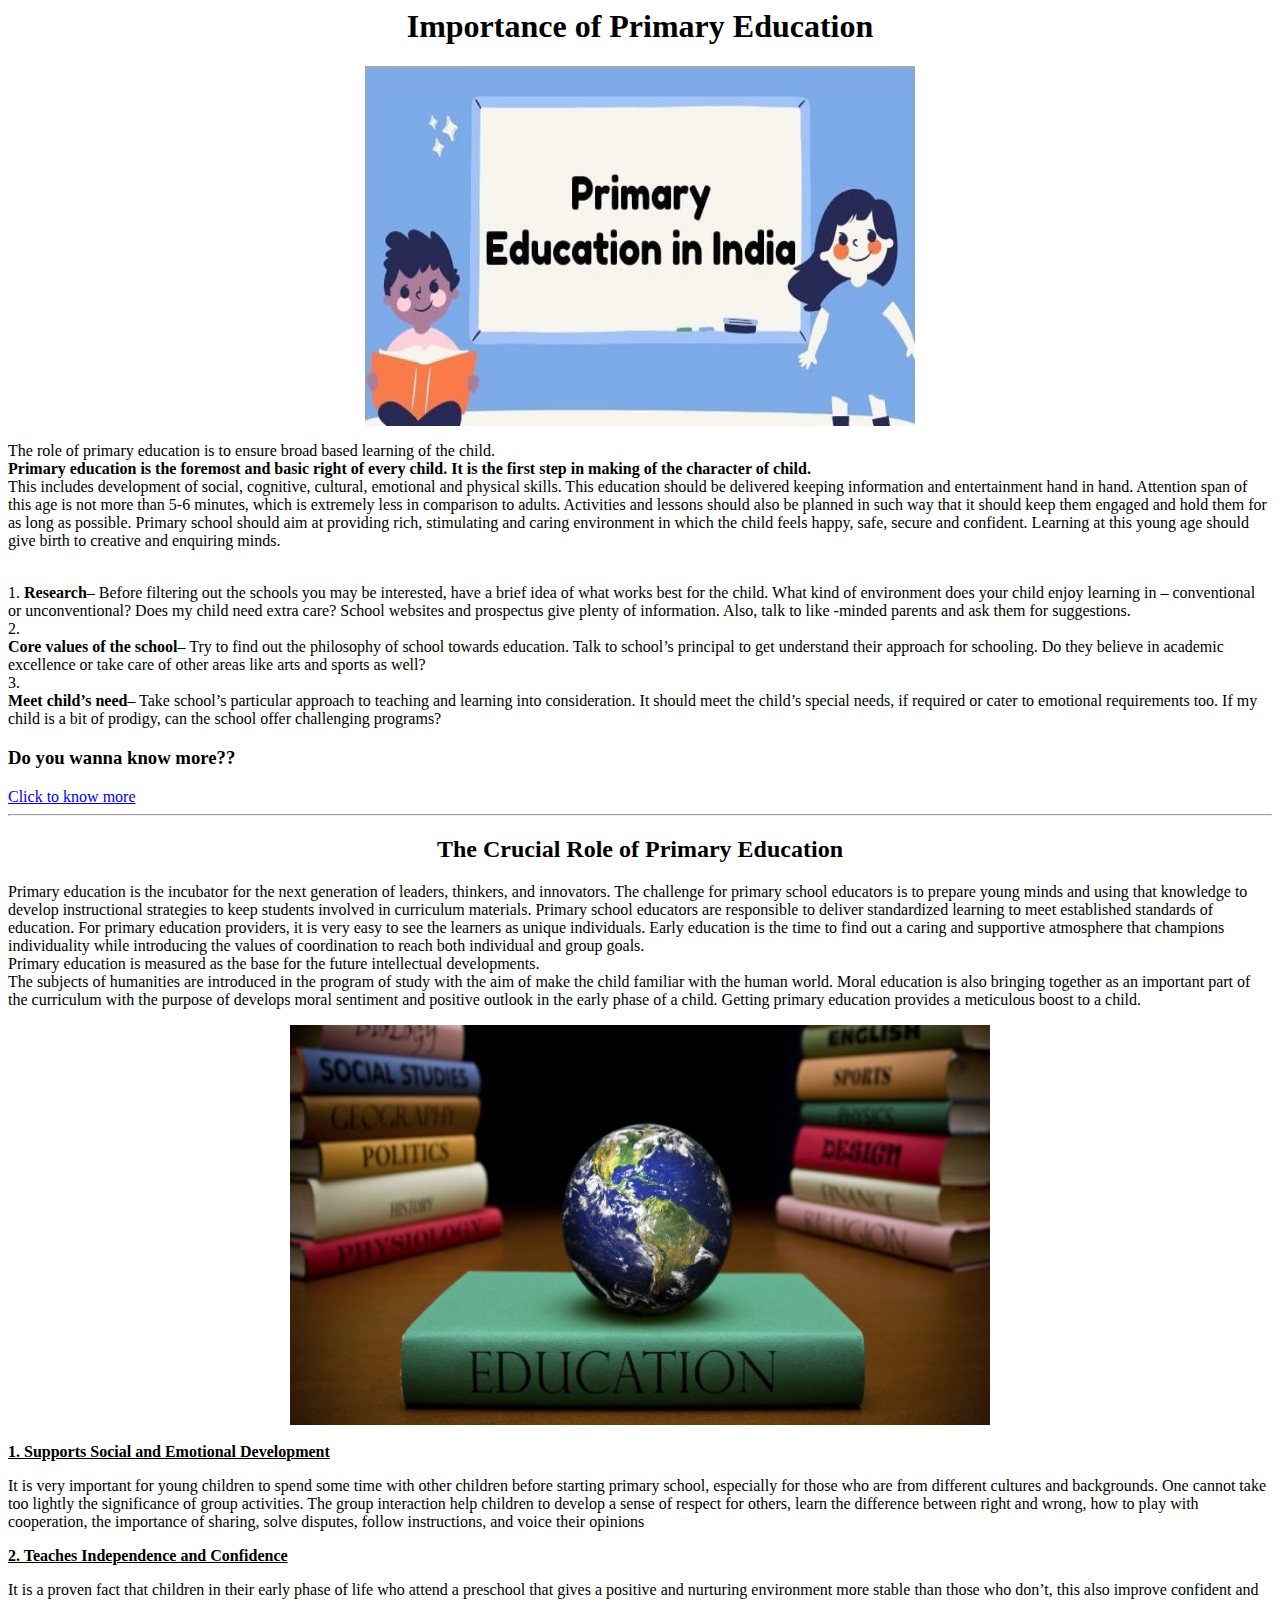
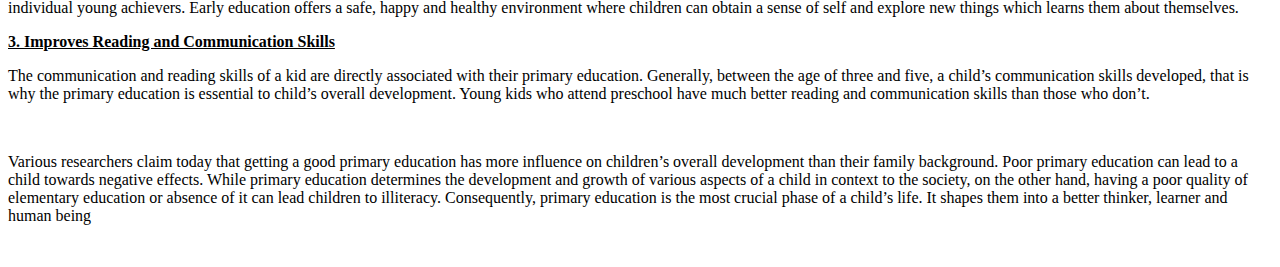
<file: Assignment 01/index.html>
<html>
    <body>
        <center><h1>Importance of Primary Education</h1></center>
        <center><img src="Assets/primary.jpg" height="360px" width="550px "></center>
        <p>The role of primary education is to ensure broad based learning of the child. <br>
         <strong>Primary education is the foremost and basic right of every child. It is the first step in making of the character of child.</strong> <br>
         This includes development of social, cognitive, cultural, emotional and physical skills.
         This education should be delivered keeping information and entertainment hand in hand. 
         Attention span of this age is not more than 5-6 minutes, which is extremely less in comparison to adults. 
         Activities and lessons should also be planned in such way that it should keep them engaged and hold them for as long as possible.
         Primary school should aim at providing rich, stimulating and caring environment in which the child feels happy, safe, secure and confident. 
         Learning at this young age should give birth to creative and enquiring minds.</p>
         <br> 1. <b>Research</b>– Before filtering out the schools you may be interested, have a brief idea of what works best for the child. What kind of environment does your child enjoy learning in – conventional or unconventional? 
         Does my child need extra care? School websites and prospectus give plenty of information. Also, talk to like -minded parents and ask them for suggestions.
         <br>2. <br><b>Core values of the school</b>– Try to find out the philosophy of school towards education. Talk to school’s principal to get understand their approach for schooling. Do they believe in academic excellence or take care of other areas like arts and sports as well?
         <br>3. <br><b>Meet child’s need</b>– Take school’s particular approach to teaching and learning into consideration. It should meet the child’s special needs, if required or cater to emotional requirements too. If my child is a bit of prodigy, can the school offer challenging programs?
         <h3>Do you wanna know more??</h3>
         <a href="https://www.britannica.com">Click to know more</a>
         <hr>
         <center><h2>The Crucial Role of Primary Education</h2></center>
         <p>Primary education is the incubator for the next generation of leaders, thinkers, and innovators. The challenge for primary school educators is to prepare young minds and using that knowledge to develop instructional strategies to keep students involved in curriculum materials. Primary school educators are responsible to deliver standardized learning to meet established standards of education. For primary education providers, it is very easy to see the learners as unique individuals. 
         Early education is the time to find out a caring and supportive atmosphere that champions individuality while introducing the values of coordination to reach both individual and group goals.<br>
         Primary education is measured as the base for the future intellectual developments. <br>
         The subjects of humanities are introduced in the program of study with the aim of make the child familiar with the human world.
        Moral education is also bringing together as an important part of the curriculum with the purpose of develops moral sentiment and positive outlook in the early phase of a child.
        Getting primary education provides a meticulous boost to a child.</p>
        <center><img src="Assets/education.jpg" height="400px" width="700px"></center><br>
       <b> <u>1. Supports Social and Emotional Development</u></b><br>
       <p>It is very important for young children to spend some time with other children before starting primary school, especially for those who are from different cultures and backgrounds. One cannot take too lightly the significance of group activities. The group interaction help children to develop a sense of respect for others, learn the difference between right and wrong, how to play with cooperation, the importance of sharing, solve disputes, follow instructions, and voice their opinions</p>
       <b><u>2. Teaches Independence and Confidence</u></b><br>    
       <p>It is a proven fact that children in their early phase of life who attend a preschool that gives a positive and nurturing environment more stable than those who don’t, this also improve confident and individual young achievers. Early education offers a safe, happy and healthy environment where children can obtain a sense of self and explore new things which learns them about themselves.</p>
       <b><u>3. Improves Reading and Communication Skills</u></b><br>
       <p>The communication and reading skills of a kid are directly associated with their primary education. Generally, between the age of three and five, a child’s communication skills developed, that is why the primary education is essential to child’s overall development. Young kids who attend preschool have much better reading and communication skills than those who don’t.</p>  <br>
        <p>Various researchers claim today that getting a good primary education has more influence on children’s overall development than their family background. Poor primary education can lead to a child towards negative effects. While primary education determines the development and growth of various aspects of a child in context to the society, on the other hand, having a poor quality of elementary education or absence of it can lead children to illiteracy. Consequently, primary education is the most crucial phase of a child’s life. It shapes them into a better thinker, learner and human being</p><br>
    </body>
        </html>
</file>
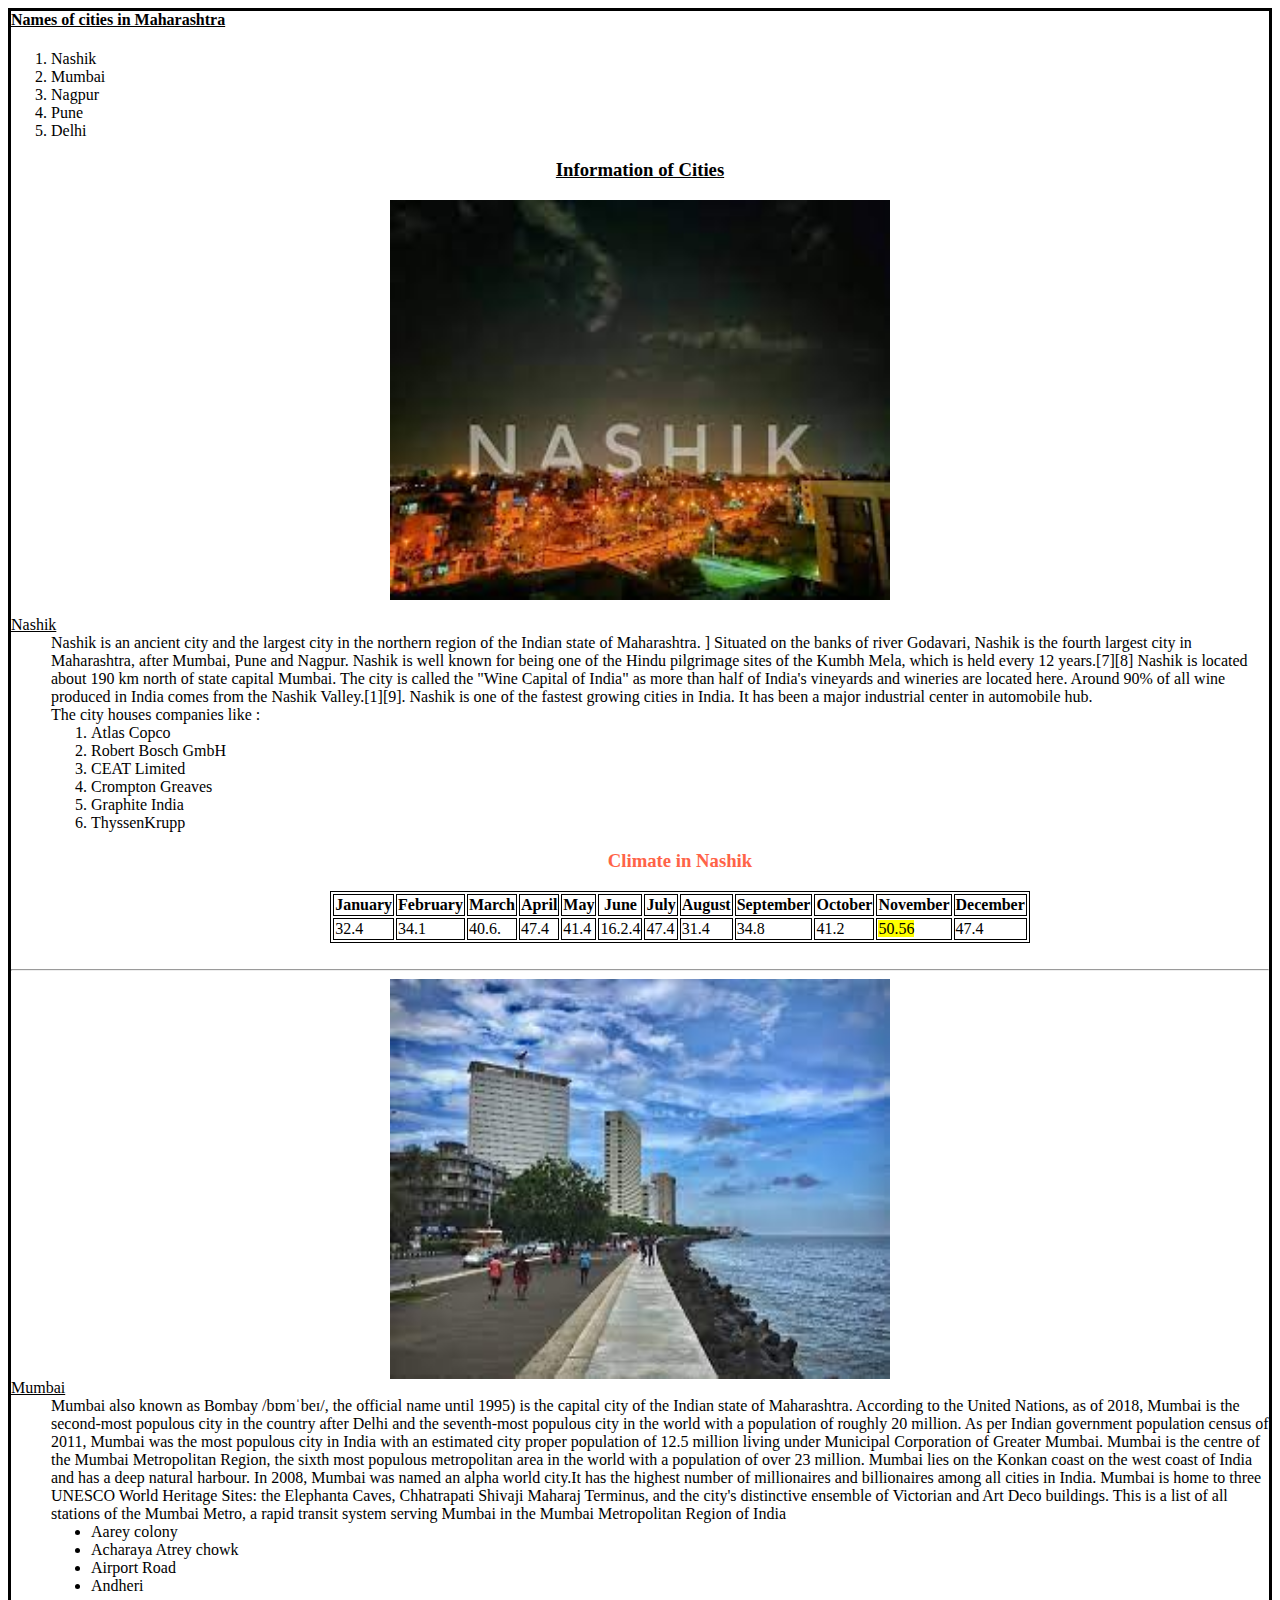
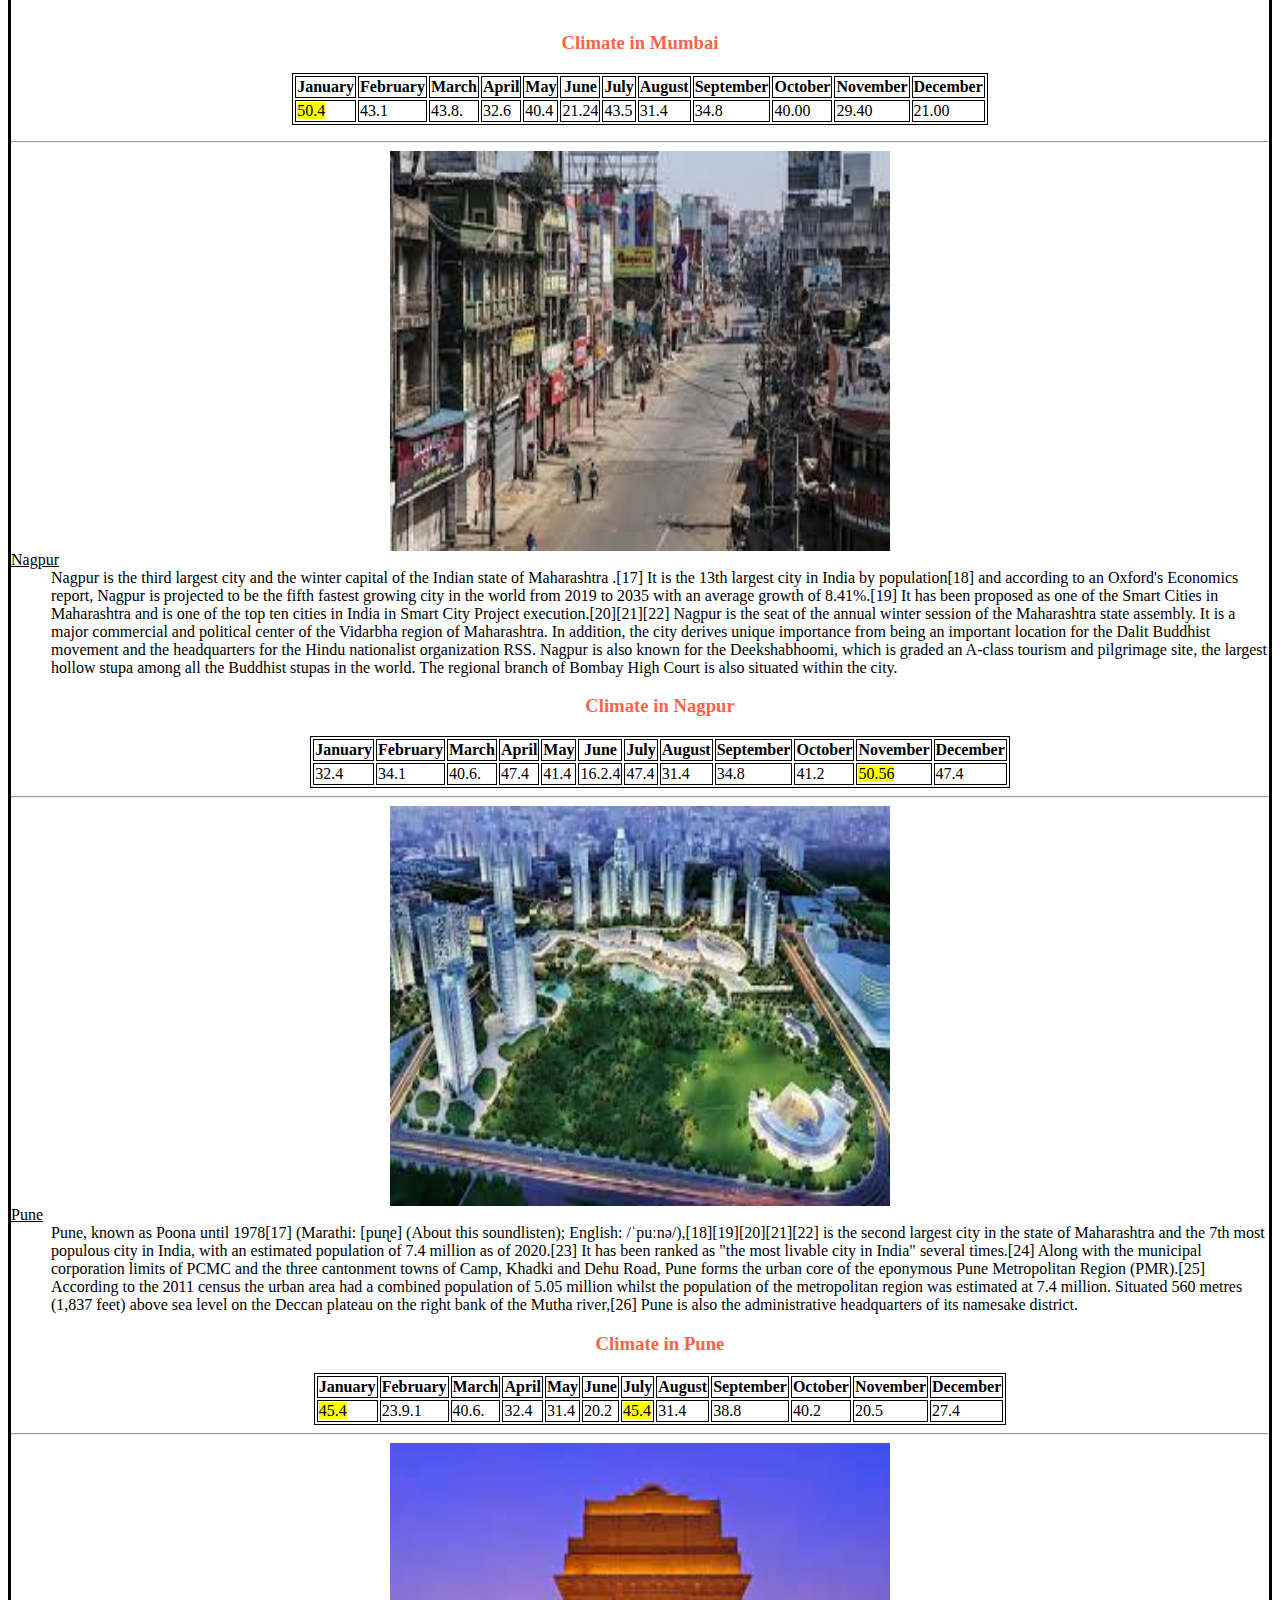
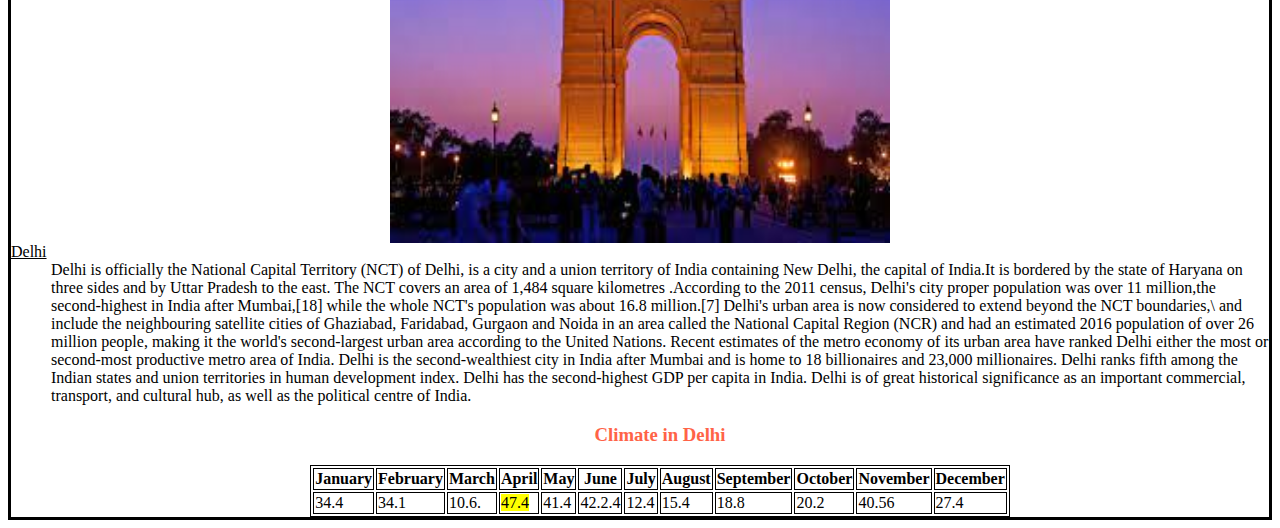
<file: Assignment 02/Assignment02.html>
<html>
    <head>
        <style>
            body {background-color: white;
            border: 3px solid black;
            }
            </style>
        </head>
<body>
<h4><u>Names of cities in Maharashtra</u></h4>
<ol>
<li> Nashik </li> 
<li> Mumbai </li>
<li> Nagpur </li>
<li> Pune </li>
<li> Delhi</li>
</ol>
<center><h3><u>Information of Cities</u></h3></center>
<center><img src="Assets/images/nashik1.jpg" alt="Not Available" height="400px" width="500px"></center>
<dl>
<dt><u>Nashik</u></dt>
    <dd>
        Nashik is an ancient city and the largest city in the northern region of the Indian state of Maharashtra. ]
        Situated on the banks of river Godavari, Nashik is the fourth largest city in Maharashtra, after Mumbai, Pune and Nagpur. 
        Nashik is well known for being one of the Hindu pilgrimage sites of the Kumbh Mela, which is held every 12 years.[7][8]
        Nashik is located about 190 km north of state capital Mumbai. 
        The city is called the "Wine Capital of India" as more than half of India's vineyards and wineries are located here.
        Around 90% of all wine produced in India comes from the Nashik Valley.[1][9].
        Nashik is one of the fastest growing cities in India.
        It has been a major industrial center in automobile hub.
        <br>
        The city houses companies like :
        <ol>
        <li>Atlas Copco</li><li>Robert Bosch GmbH</li><li> CEAT Limited</li><li> Crompton Greaves</li> <li>Graphite India</li><li>ThyssenKrupp</li> 
         <h3 style="color:tomato;"><center>Climate in Nashik</center></h3>
         <style>
             table,th,td{
                 border:1px solid black;
             }
             table.center {
  margin-left: auto; 
  margin-right: auto;
}
             </style>

        <table class="center">
           
<tr>
<th>January</th>
<th>February</th>
<th>March</th>
<th>April</th>
<th>May</th>
<th>June</th>
<th>July</th>
<th>August</th>
<th>September</th>
<th>October</th>
<th>November</th>
<th>December</th>
</tr>
<tr>
    <td>32.4</td>
    <td>34.1</td>
    <td>40.6.</td>
    <td>47.4</td>
    <td>41.4</td>
    <td>16.2.4</td>
    <td>47.4</td>
    <td>31.4</td>
    <td>34.8</td>
    <td>41.2</td>
    <td><mark>50.56</mark></td>
    <td>47.4</td>

</tr>

</table>
        </dd>
         <br>
         <hr>
         <center><img src="Assets/images/mumbai.jpg" alt="Not Available" height="400px" width="500px"></center>
         <dt><u>Mumbai</u></dt>
    <dd>
        Mumbai also known as Bombay /bɒmˈbeɪ/, the official name until 1995) is the capital city of the Indian state of Maharashtra.
         According to the United Nations, as of 2018, Mumbai is the second-most populous city in the country after Delhi and the seventh-most populous city in the world with a population of roughly 20 million.
         As per Indian government population census of 2011, Mumbai was the most populous city in India with an estimated city proper population of 12.5 million living under Municipal Corporation of Greater Mumbai.
         Mumbai is the centre of the Mumbai Metropolitan Region, the sixth most populous metropolitan area in the world with a population of over 23 million.
         Mumbai lies on the Konkan coast on the west coast of India and has a deep natural harbour.
         In 2008, Mumbai was named an alpha world city.It has the highest number of millionaires and billionaires among all cities in India.
         Mumbai is home to three UNESCO World Heritage Sites: the Elephanta Caves, Chhatrapati Shivaji Maharaj Terminus, and the city's distinctive ensemble of Victorian and Art Deco buildings.
         This is a list of all stations of the Mumbai Metro, a rapid transit system serving Mumbai in the Mumbai Metropolitan Region of India
         <ul>
             <li>Aarey colony</li>
             <li>Acharaya Atrey chowk</li>
             <li>Airport Road</li>
             <li>Andheri</li>
         </ul>
        </dd>
       <br>
       <h3 style="color:tomato"><center>Climate in Mumbai</center></h3>
         <style>
             table,th,td{
                 border:1px solid black;
             }
             table.center {
  margin-left: auto; 
  margin-right: auto;
}
             </style>

        <table class="center">
           
<tr>
<th>January</th>
<th>February</th>
<th>March</th>
<th>April</th>
<th>May</th>
<th>June</th>
<th>July</th>
<th>August</th>
<th>September</th>
<th>October</th>
<th>November</th>
<th>December</th>
</tr>
<tr>
    <td><mark>50.4</mark></td>
    <td>43.1</td>
    <td>43.8.</td>
    <td>32.6</td>
    <td>40.4</td>
    <td>21.24</td>
    <td>43.5</td>
    <td>31.4</td>
    <td>34.8</td>
    <td>40.00</td>
    <td>29.40</td>
    <td>21.00</td>

</tr>

</table>
        </dl>
        <hr>

  <center><img src="Assets/images/nagpur.jpg" alt="Not Available" height="400px" width="500px"></center>
         <dt><u>Nagpur</u></dt>
    <dd>
        Nagpur is the third largest city and the winter capital of the Indian state of Maharashtra
        .[17] It is the 13th largest city in India by population[18] and according to an Oxford's Economics report, Nagpur is projected to be the fifth fastest growing city in the world from 2019 to 2035 with an average growth of 8.41%.[19] It has been proposed as one of the Smart Cities in Maharashtra and is one of the top ten cities in India in Smart City Project execution.[20][21][22]
       Nagpur is the seat of the annual winter session of the Maharashtra state assembly. 
       It is a major commercial and political center of the Vidarbha region of Maharashtra.
       In addition, the city derives unique importance from being an important location for the Dalit Buddhist movement and the headquarters for the Hindu nationalist organization RSS.
       Nagpur is also known for the Deekshabhoomi, which is graded an A-class tourism and pilgrimage site, the largest hollow stupa among all the Buddhist stupas in the world. 
       The regional branch of Bombay High Court is also situated within the city.
    <br>
    <h3 style="color:tomato"><center>Climate in Nagpur</center></h3>
         <style>
             table,th,td{
                 border:1px solid black;
             }
             table.center {
  margin-left: auto; 
  margin-right: auto;
}
             </style>

        <table class="center">
           
<tr>
<th>January</th>
<th>February</th>
<th>March</th>
<th>April</th>
<th>May</th>
<th>June</th>
<th>July</th>
<th>August</th>
<th>September</th>
<th>October</th>
<th>November</th>
<th>December</th>
</tr>
<tr>
    <td>32.4</td>
    <td>34.1</td>
    <td>40.6.</td>
    <td>47.4</td>
    <td>41.4</td>
    <td>16.2.4</td>
    <td>47.4</td>
    <td>31.4</td>
    <td>34.8</td>
    <td>41.2</td>
    <td><mark>50.56</mark></td>
    <td>47.4</td>

</tr>

</table>
    </dd>
    <hr>
    <center><img src="Assets/images/pune.jpg" alt="Not Available" height="400px" width="500px"></center>

    <dt><u>Pune</u></dt>
    <dd>
        Pune, known as Poona until 1978[17] (Marathi: [puɳe] (About this soundlisten); English: /ˈpuːnə/),[18][19][20][21][22] is the second largest city in the state of Maharashtra and the 7th most populous city in India, 
        with an estimated population of 7.4 million as of 2020.[23] It has been ranked as "the most livable city in India" several times.[24] Along with the municipal corporation limits of PCMC and the three cantonment towns of Camp, Khadki and Dehu Road, Pune forms the urban core of the eponymous Pune Metropolitan Region (PMR).[25]
        According to the 2011 census the urban area had a combined population of 5.05 million whilst the population of the metropolitan region was estimated at 7.4 million.
        Situated 560 metres (1,837 feet) above sea level on the Deccan plateau on the right bank of the Mutha river,[26]
        Pune is also the administrative headquarters of its namesake district.
    
        <br>
        <h3 style="color:tomato"><center>Climate in Pune</center></h3>
         <style>
             table,th,td{
                 border:1px solid black;
             }
             table.center {
  margin-left: auto; 
  margin-right: auto;
}
             </style>

        <table class="center">
           
<tr>
<th>January</th>
<th>February</th>
<th>March</th>
<th>April</th>
<th>May</th>
<th>June</th>
<th>July</th>
<th>August</th>
<th>September</th>
<th>October</th>
<th>November</th>
<th>December</th>
</tr>
<tr>
    <td><mark>45.4</mark></td>
    <td>23.9.1</td>
    <td>40.6.</td>
    <td>32.4</td>
    <td>31.4</td>
    <td>20.2</td>
    <td><mark>45.4</mark></td>
    <td>31.4</td>
    <td>38.8</td>
    <td>40.2</td>
    <td>20.5</td>
    <td>27.4</td>

</tr>

</table>
    </dd>
    <hr>
    <center><img src="Assets/images/delhi.jpg" alt="Not Available" height="400px" width="500px"></center>
 
    <dt><u>Delhi</u></dt>
    <dd>
        Delhi is  officially the National Capital Territory (NCT) of Delhi, is a city and a union territory of India containing New Delhi, the capital of India.It is bordered by the state of Haryana on three sides and by Uttar Pradesh to the east. The NCT covers an area of 1,484 square kilometres .According to the 2011 census, Delhi's city proper population was over 11 million,the second-highest in India after Mumbai,[18] while the whole NCT's population was about 16.8 million.[7] Delhi's urban area is now considered to extend beyond the NCT boundaries,\
        and include the neighbouring satellite cities of Ghaziabad, Faridabad, Gurgaon and Noida in an area called the National Capital Region (NCR) and had an estimated 2016 population of over 26 million people, making it the world's second-largest urban area according to the United Nations.
        Recent estimates of the metro economy of its urban area have ranked Delhi either the most or second-most productive metro area of India.
        Delhi is the second-wealthiest city in India after Mumbai and is home to 18 billionaires and 23,000 millionaires.
        Delhi ranks fifth among the Indian states and union territories in human development index.
        Delhi has the second-highest GDP per capita in India.
         Delhi is of great historical significance as an important commercial, transport, and cultural hub, as well as the political centre of India.
    <br>
    <h3 style="color:tomato"><center>Climate in Delhi</center></h3>
         <style>
             table,th,td{
                 border:1px solid black;
             }
             table.center {
  margin-left: auto; 
  margin-right: auto;
}
             </style>

        <table class="center">
           
<tr>
<th>January</th>
<th>February</th>
<th>March</th>
<th>April</th>
<th>May</th>
<th>June</th>
<th>July</th>
<th>August</th>
<th>September</th>
<th>October</th>
<th>November</th>
<th>December</th>
</tr>
<tr>
    <td>34.4</td>
    <td>34.1</td>
    <td>10.6.</td>
    <td><mark>47.4</mark></td>
    <td>41.4</td>
    <td>42.2.4</td>
    <td>12.4</td>
    <td>15.4</td>
    <td>18.8</td>
    <td>20.2</td>
    <td>40.56</td>
    <td>27.4</td>

</tr>

</table>
        </dd>


</body>


</html>
</file>
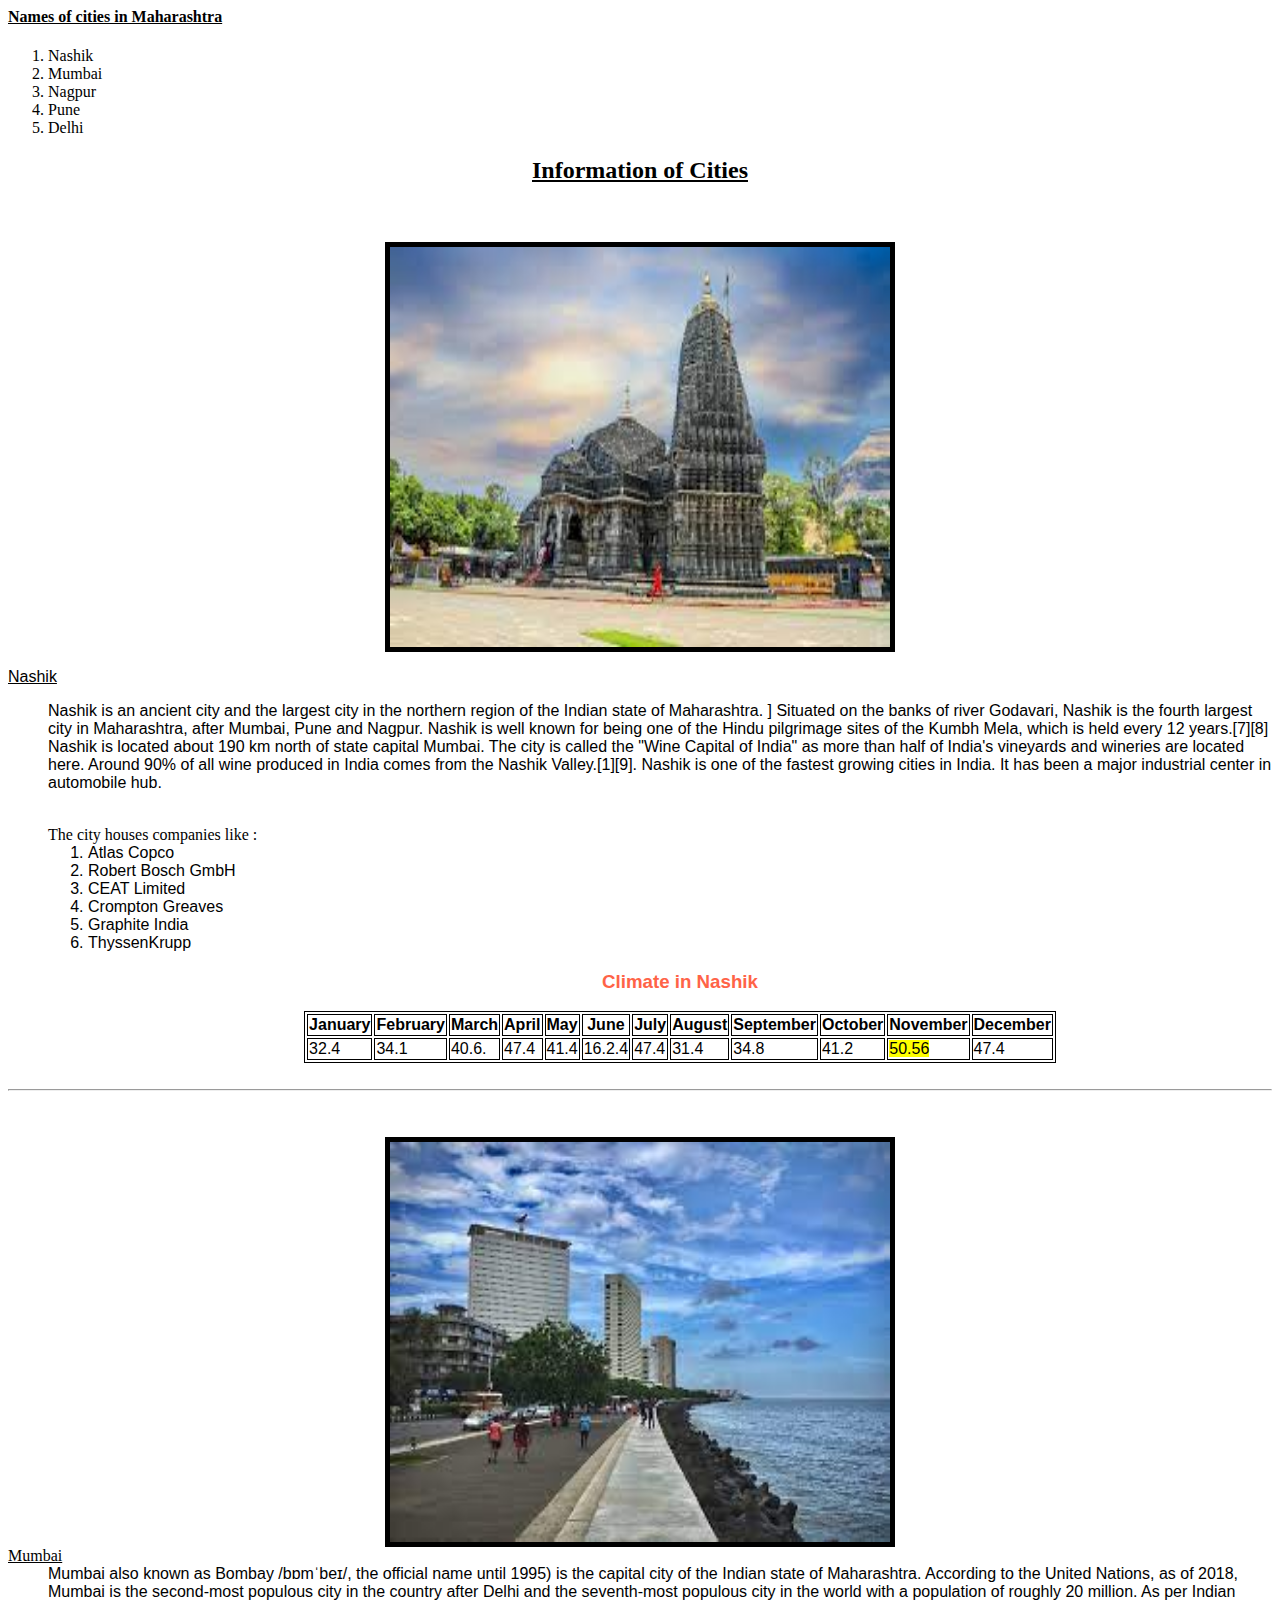
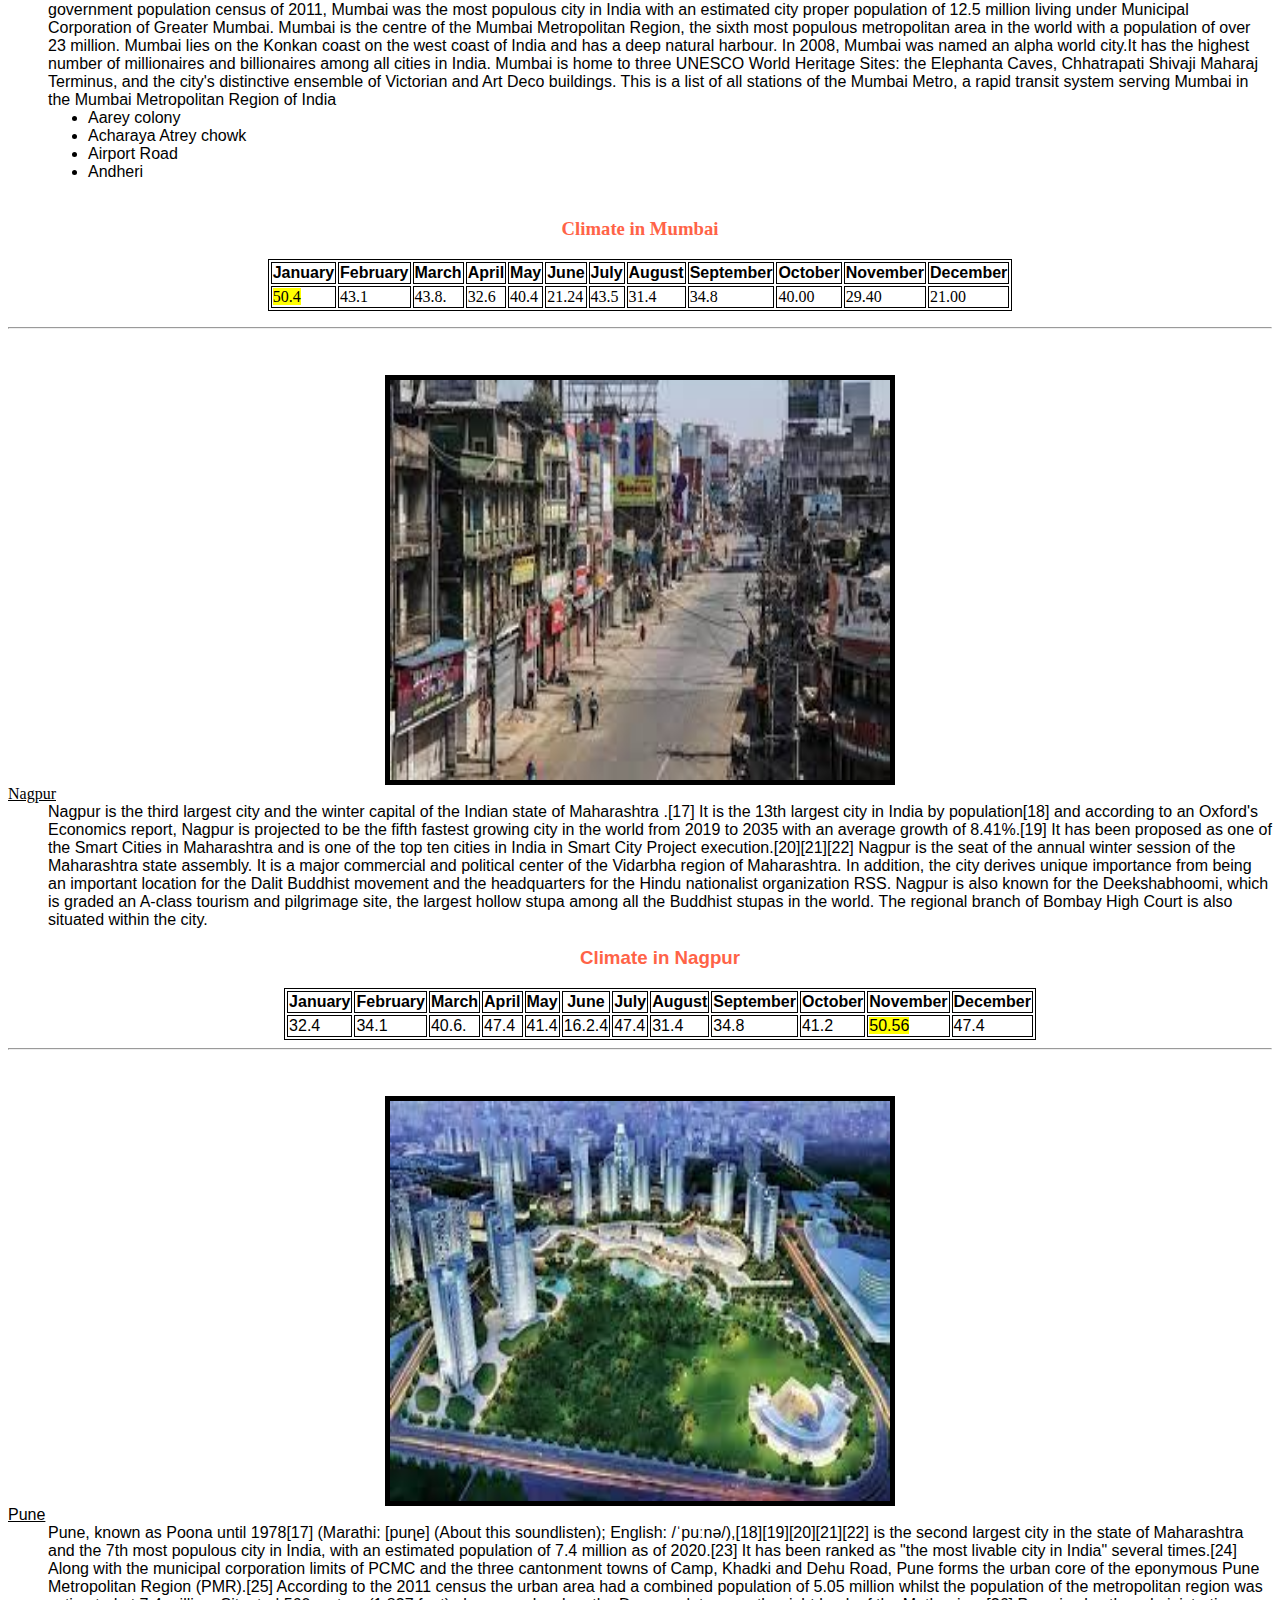
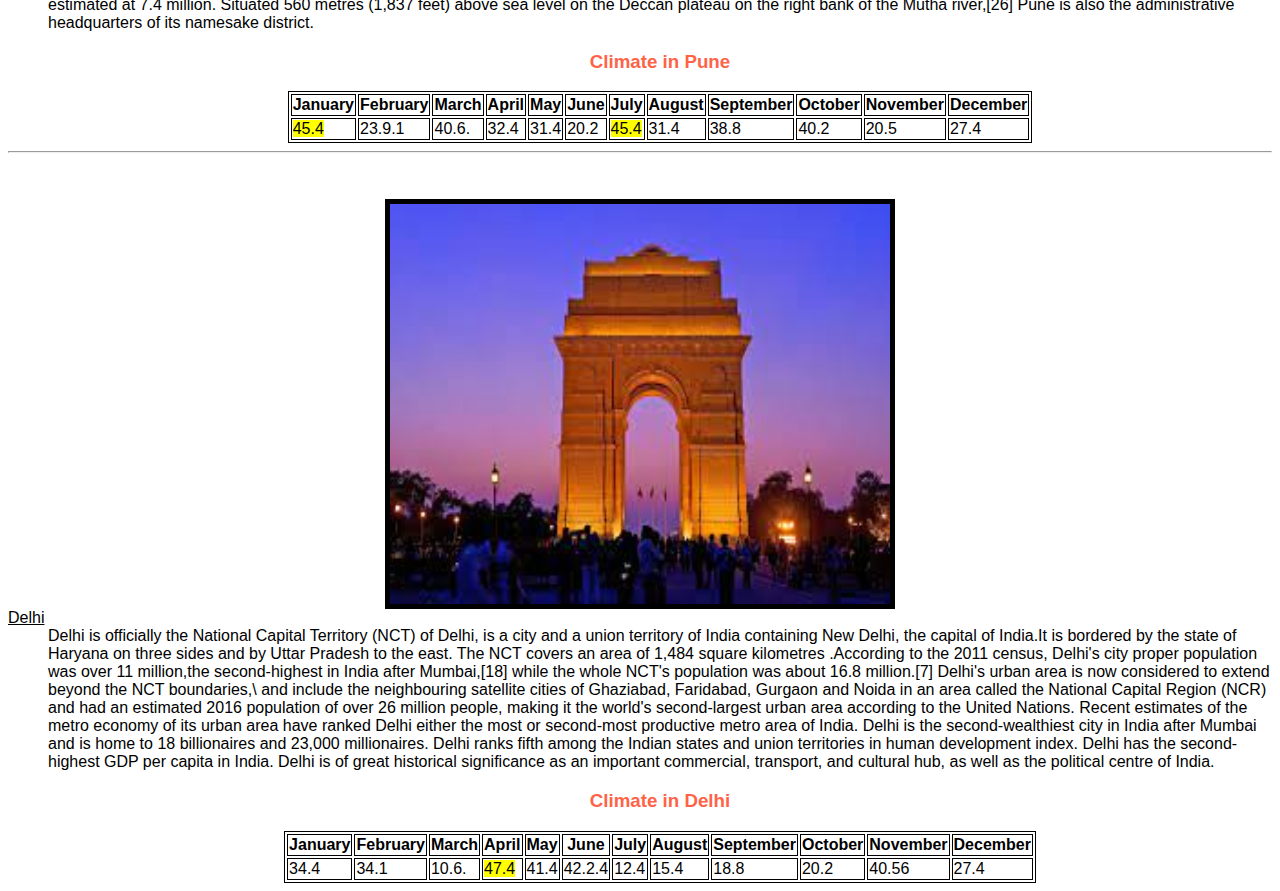
<file: Assignment 03/Assignment03.html>
<html>
    <head>
        <style>
              body{
                background-color: white;
                border: black;
            }
            .nashik1{
                font-family: Verdana, Geneva, Tahoma, sans-serif;
            }
            .nashik2{
                font-weight: 200;
                font-family: sans-serif;
            }
            .mumbai{
                font-family: Verdana, Geneva, Tahoma, sans-serif;
            }
            .nagpur{
                font-family: Verdana, Geneva, Tahoma, sans-serif;
            }
            img{
                margin-top: 3%;
                border: 5px solid black;
            }
            .pune{
                font-family: Verdana, Geneva, Tahoma, sans-serif;
            }
            .pune2{
                font-weight: 500;
                font-family: sans-serif;
            }
            </style>
        </head>
<body>
<h4><u>Names of cities in Maharashtra</u></h4>
<ol>
<li> Nashik </li> 
<li> Mumbai </li>
<li> Nagpur </li>
<li> Pune </li>
<li> Delhi</li>
</ol>
<center><h2><u>Information of Cities</u></h2></center>
<div class="nashik"></div>
<center><img src="Assets/images/nsk.jpg" alt="Not Available" height="400px" width="500px"></center>
<dl>
<dt><u class="nashik2">Nashik</u></dt>
    <dd>
        <p class="nashik1">
        Nashik is an ancient city and the largest city in the northern region of the Indian state of Maharashtra. ]
        Situated on the banks of river Godavari, Nashik is the fourth largest city in Maharashtra, after Mumbai, Pune and Nagpur. 
        Nashik is well known for being one of the Hindu pilgrimage sites of the Kumbh Mela, which is held every 12 years.[7][8]
        Nashik is located about 190 km north of state capital Mumbai. 
        The city is called the "Wine Capital of India" as more than half of India's vineyards and wineries are located here.
        Around 90% of all wine produced in India comes from the Nashik Valley.[1][9].
        Nashik is one of the fastest growing cities in India.
        It has been a major industrial center in automobile hub.</p>
        <br>
        The city houses companies like :
        <ol class="nashik1">
        <li>Atlas Copco</li><li>Robert Bosch GmbH</li><li> CEAT Limited</li><li> Crompton Greaves</li> <li>Graphite India</li><li>ThyssenKrupp</li> 
         <h3 style="color:tomato;"><center>Climate in Nashik</center></h3>
         <style>
             table,th,td{
                 border:1px solid black;
             }
             table.center {
  margin-left: auto; 
  margin-right: auto;
}
             </style>

        <table class="center">
           
<tr>
<th>January</th>
<th>February</th>
<th>March</th>
<th>April</th>
<th>May</th>
<th>June</th>
<th>July</th>
<th>August</th>
<th>September</th>
<th>October</th>
<th>November</th>
<th>December</th>
</tr>
<tr>
    <td>32.4</td>
    <td>34.1</td>
    <td>40.6.</td>
    <td>47.4</td>
    <td>41.4</td>
    <td>16.2.4</td>
    <td>47.4</td>
    <td>31.4</td>
    <td>34.8</td>
    <td>41.2</td>
    <td><mark>50.56</mark></td>
    <td>47.4</td>

</tr>

</table>
        </dd>
         <br>
         <hr>
         <center><img src="Assets/images/mumbai.jpg" alt="Not Available" height="400px" width="500px"></center>
         <dt><u>Mumbai</u></dt>
    <dd class="mumbai">
        Mumbai also known as Bombay /bɒmˈbeɪ/, the official name until 1995) is the capital city of the Indian state of Maharashtra.
         According to the United Nations, as of 2018, Mumbai is the second-most populous city in the country after Delhi and the seventh-most populous city in the world with a population of roughly 20 million.
         As per Indian government population census of 2011, Mumbai was the most populous city in India with an estimated city proper population of 12.5 million living under Municipal Corporation of Greater Mumbai.
         Mumbai is the centre of the Mumbai Metropolitan Region, the sixth most populous metropolitan area in the world with a population of over 23 million.
         Mumbai lies on the Konkan coast on the west coast of India and has a deep natural harbour.
         In 2008, Mumbai was named an alpha world city.It has the highest number of millionaires and billionaires among all cities in India.
         Mumbai is home to three UNESCO World Heritage Sites: the Elephanta Caves, Chhatrapati Shivaji Maharaj Terminus, and the city's distinctive ensemble of Victorian and Art Deco buildings.
         This is a list of all stations of the Mumbai Metro, a rapid transit system serving Mumbai in the Mumbai Metropolitan Region of India
         <ul>
             <li>Aarey colony</li>
             <li>Acharaya Atrey chowk</li>
             <li>Airport Road</li>
             <li>Andheri</li>
         </ul>
        </dd>
       <br>
       <h3 style="color:tomato"><center>Climate in Mumbai</center></h3>
         <style>
             table,th,td{
                 border:1px solid black;
             }
             table.center {
  margin-left: auto; 
  margin-right: auto;
}
             </style>

        <table class="center">
           
<tr class="mumbai">
<th>January</th>
<th>February</th>
<th>March</th>
<th>April</th>
<th>May</th>
<th>June</th>
<th>July</th>
<th>August</th>
<th>September</th>
<th>October</th>
<th>November</th>
<th>December</th>
</tr>
<tr>
    <td><mark>50.4</mark></td>
    <td>43.1</td>
    <td>43.8.</td>
    <td>32.6</td>
    <td>40.4</td>
    <td>21.24</td>
    <td>43.5</td>
    <td>31.4</td>
    <td>34.8</td>
    <td>40.00</td>
    <td>29.40</td>
    <td>21.00</td>

</tr>

</table>
        </dl>
        <hr>

  <center><img src="Assets/images/nagpur.jpg" alt="Not Available" height="400px" width="500px"></center>
         <dt><u>Nagpur</u></dt>
    <dd class="nagpur">
        Nagpur is the third largest city and the winter capital of the Indian state of Maharashtra
        .[17] It is the 13th largest city in India by population[18] and according to an Oxford's Economics report, Nagpur is projected to be the fifth fastest growing city in the world from 2019 to 2035 with an average growth of 8.41%.[19] It has been proposed as one of the Smart Cities in Maharashtra and is one of the top ten cities in India in Smart City Project execution.[20][21][22]
       Nagpur is the seat of the annual winter session of the Maharashtra state assembly. 
       It is a major commercial and political center of the Vidarbha region of Maharashtra.
       In addition, the city derives unique importance from being an important location for the Dalit Buddhist movement and the headquarters for the Hindu nationalist organization RSS.
       Nagpur is also known for the Deekshabhoomi, which is graded an A-class tourism and pilgrimage site, the largest hollow stupa among all the Buddhist stupas in the world. 
       The regional branch of Bombay High Court is also situated within the city.
    <br>
    <h3 style="color:tomato"><center>Climate in Nagpur</center></h3>
         <style>
             table,th,td{
                 border:1px solid black;
             }
             table.center {
  margin-left: auto; 
  margin-right: auto;
}
             </style>

        <table class="center">
           
<tr class="nagpur">
<th>January</th>
<th>February</th>
<th>March</th>
<th>April</th>
<th>May</th>
<th>June</th>
<th>July</th>
<th>August</th>
<th>September</th>
<th>October</th>
<th>November</th>
<th>December</th>
</tr>
<tr>
    <td>32.4</td>
    <td>34.1</td>
    <td>40.6.</td>
    <td>47.4</td>
    <td>41.4</td>
    <td>16.2.4</td>
    <td>47.4</td>
    <td>31.4</td>
    <td>34.8</td>
    <td>41.2</td>
    <td><mark>50.56</mark></td>
    <td>47.4</td>

</tr>

</table>
    </dd>
    <hr>
    <center><img src="Assets/images/pune.jpg" alt="Not Available" height="400px" width="500px"></center>

    <dt><u class="pune2">Pune</u></dt>
    <dd class="pune">
        Pune, known as Poona until 1978[17] (Marathi: [puɳe] (About this soundlisten); English: /ˈpuːnə/),[18][19][20][21][22] is the second largest city in the state of Maharashtra and the 7th most populous city in India, 
        with an estimated population of 7.4 million as of 2020.[23] It has been ranked as "the most livable city in India" several times.[24] Along with the municipal corporation limits of PCMC and the three cantonment towns of Camp, Khadki and Dehu Road, Pune forms the urban core of the eponymous Pune Metropolitan Region (PMR).[25]
        According to the 2011 census the urban area had a combined population of 5.05 million whilst the population of the metropolitan region was estimated at 7.4 million.
        Situated 560 metres (1,837 feet) above sea level on the Deccan plateau on the right bank of the Mutha river,[26]
        Pune is also the administrative headquarters of its namesake district.
    
        <br>
        <h3 style="color:tomato"><center>Climate in Pune</center></h3>
         <style>
             table,th,td{
                 border:1px solid black;
             }
             table.center {
  margin-left: auto; 
  margin-right: auto;
}
             </style>

        <table class="center">
           
<tr>
<th>January</th>
<th>February</th>
<th>March</th>
<th>April</th>
<th>May</th>
<th>June</th>
<th>July</th>
<th>August</th>
<th>September</th>
<th>October</th>
<th>November</th>
<th>December</th>
</tr>
<tr>
    <td><mark>45.4</mark></td>
    <td>23.9.1</td>
    <td>40.6.</td>
    <td>32.4</td>
    <td>31.4</td>
    <td>20.2</td>
    <td><mark>45.4</mark></td>
    <td>31.4</td>
    <td>38.8</td>
    <td>40.2</td>
    <td>20.5</td>
    <td>27.4</td>

</tr>

</table>
    </dd>
    <hr>
    <center><img src="Assets/images/delhi.jpg" alt="Not Available" height="400px" width="500px"></center>
    <dt><u class="pune2">Delhi</u></dt>
    <dd class="pune">
        Delhi is  officially the National Capital Territory (NCT) of Delhi, is a city and a union territory of India containing New Delhi, the capital of India.It is bordered by the state of Haryana on three sides and by Uttar Pradesh to the east. The NCT covers an area of 1,484 square kilometres .According to the 2011 census, Delhi's city proper population was over 11 million,the second-highest in India after Mumbai,[18] while the whole NCT's population was about 16.8 million.[7] Delhi's urban area is now considered to extend beyond the NCT boundaries,\
        and include the neighbouring satellite cities of Ghaziabad, Faridabad, Gurgaon and Noida in an area called the National Capital Region (NCR) and had an estimated 2016 population of over 26 million people, making it the world's second-largest urban area according to the United Nations.
        Recent estimates of the metro economy of its urban area have ranked Delhi either the most or second-most productive metro area of India.
        Delhi is the second-wealthiest city in India after Mumbai and is home to 18 billionaires and 23,000 millionaires.
        Delhi ranks fifth among the Indian states and union territories in human development index.
        Delhi has the second-highest GDP per capita in India.
         Delhi is of great historical significance as an important commercial, transport, and cultural hub, as well as the political centre of India.
    <br>
    <h3 style="color:tomato"><center>Climate in Delhi</center></h3>
         <style>
             table,th,td{
                 border:1px solid black;
             }
             table.center {
  margin-left: auto; 
  margin-right: auto;
}
             </style>

        <table class="center">
           
<tr>
<th>January</th>
<th>February</th>
<th>March</th>
<th>April</th>
<th>May</th>
<th>June</th>
<th>July</th>
<th>August</th>
<th>September</th>
<th>October</th>
<th>November</th>
<th>December</th>
</tr>
<tr>
    <td>34.4</td>
    <td>34.1</td>
    <td>10.6.</td>
    <td><mark>47.4</mark></td>
    <td>41.4</td>
    <td>42.2.4</td>
    <td>12.4</td>
    <td>15.4</td>
    <td>18.8</td>
    <td>20.2</td>
    <td>40.56</td>
    <td>27.4</td>

</tr>
</table>
        </dd>
</body>
</html>
</file>
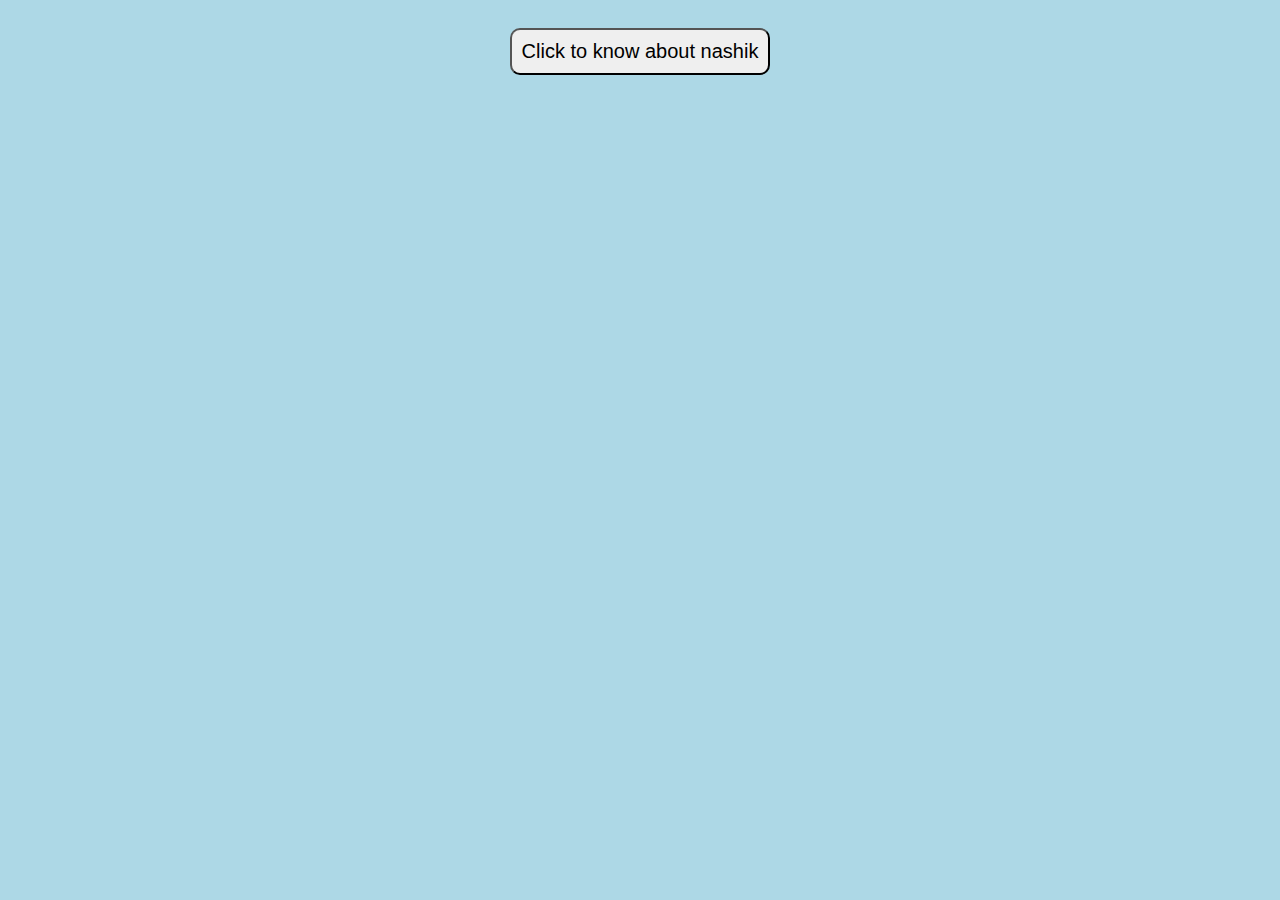
<file: Assignment 04/ass04.html>
<html>
    <head>
        <style>
            body
            {
               background-color: lightblue;
            }
            
            button{
                font-size:20px;
                padding:10px;
                border-radius:10px;
                margin:20px;
            }
           #button1
            {
                text-align: center;
            }
            </style>
        <body>
            <div id="button1">
            <a href="Ass4.html"> 
                <button>
                    <center>
                    Click to know about nashik
                    </center>
                    </button>
            </a>

            </body>
        </head>
    </html>
</file>
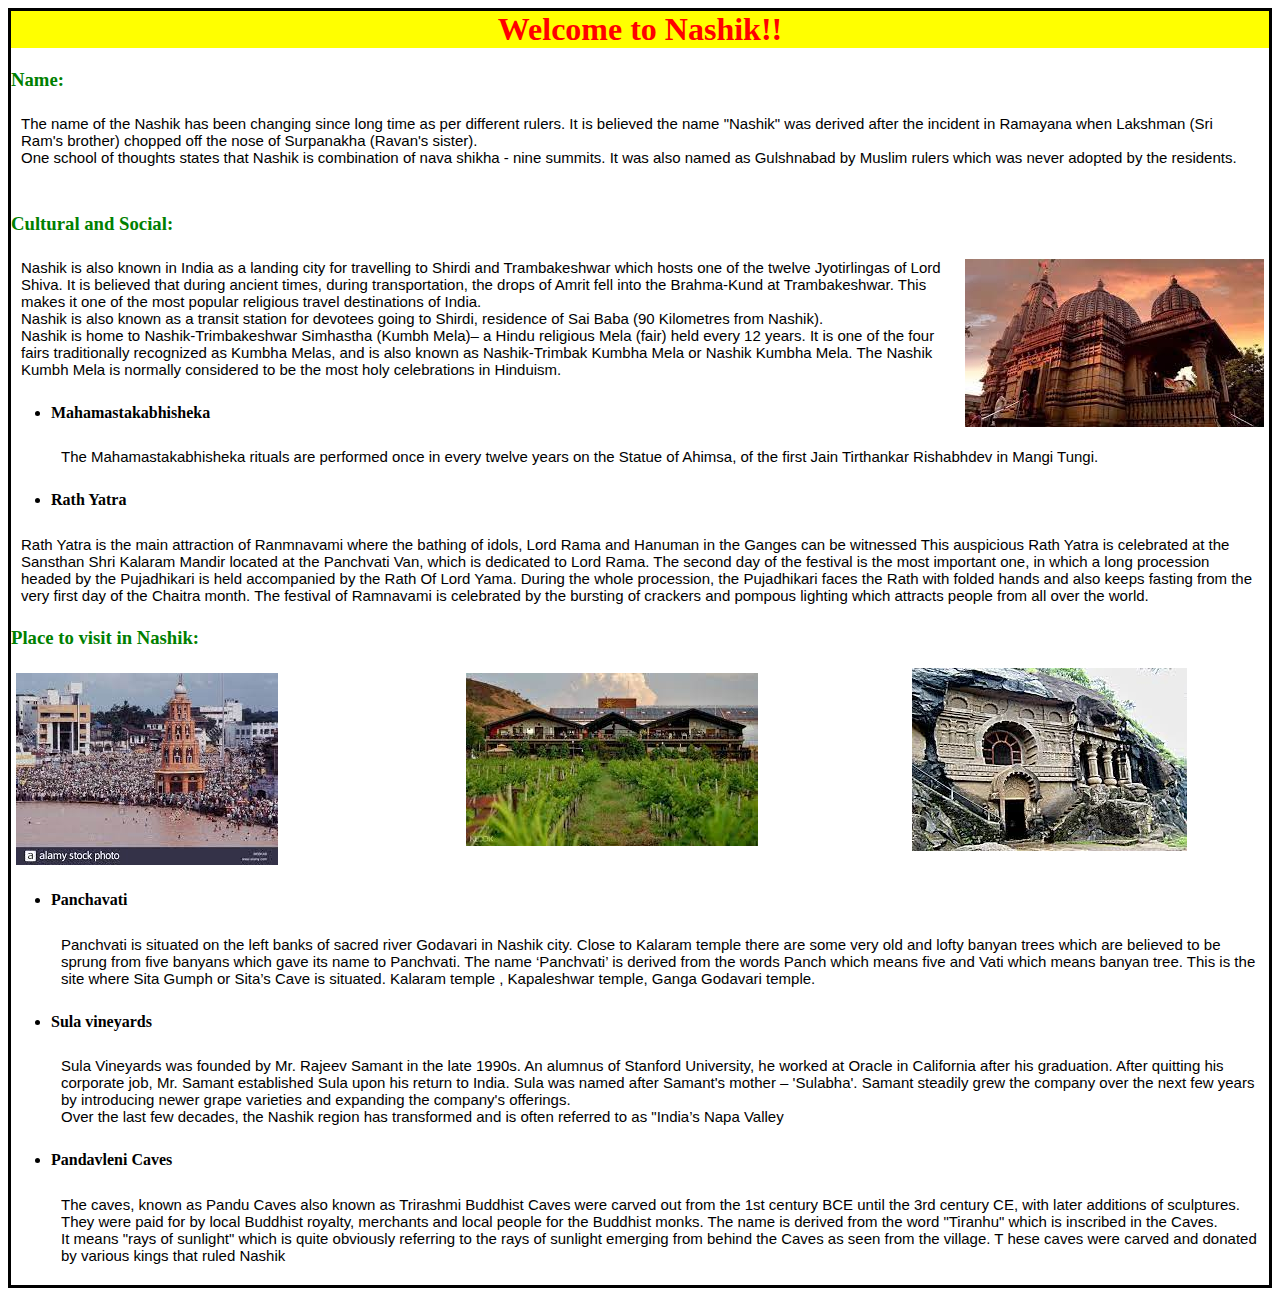
<file: Assignment 04/Ass4.html>
<html>
<head>
    <link rel="stylesheet" href="assets/css/style.css">
</head>
<div id="text">
<h1>Welcome to Nashik!!</h1>
<h3> Name: </h3>
<p>The name of the Nashik has been changing since long time as per different rulers. 
It is believed the name "Nashik" was derived after the incident in Ramayana when Lakshman (Sri Ram's brother) chopped off the nose of Surpanakha (Ravan's sister). <br>
One school of thoughts states that Nashik is combination of nava shikha - nine summits. 
It was also named as Gulshnabad by Muslim rulers which was never adopted by the residents.</p><br>
<h3>Cultural and Social:</h3>
<div class="image1">
<img src="assets/images/cultural.jpg">
</div>
<p>Nashik is also known in India as a landing city for travelling to Shirdi and Trambakeshwar which hosts one of the twelve Jyotirlingas of Lord Shiva. 
It is believed that during ancient times, during transportation, the drops of Amrit fell into the Brahma-Kund at Trambakeshwar. 
This makes it one of the most popular religious travel destinations of India.<br> 
Nashik is also known as a transit station for devotees going to Shirdi, residence of Sai Baba (90 Kilometres from Nashik).<br>
Nashik is home to Nashik-Trimbakeshwar Simhastha (Kumbh Mela)– a Hindu religious Mela (fair) held every 12 years. It is one of the four fairs traditionally recognized as Kumbha Melas, and is also known as Nashik-Trimbak Kumbha Mela or Nashik Kumbha Mela. 
The Nashik Kumbh Mela is normally considered to be the most holy celebrations in Hinduism.</p>
<ul>
<h4><li>Mahamastakabhisheka</li></h4>
<p>The Mahamastakabhisheka rituals are performed once in every twelve years on the Statue of Ahimsa, of the first Jain Tirthankar Rishabhdev in Mangi Tungi.</p>
<h4><li>Rath Yatra</li></h4>
</ul>
<p>Rath Yatra is the main attraction of Ranmnavami where the bathing of idols, Lord Rama and Hanuman in the Ganges can be witnessed
 This auspicious Rath Yatra is celebrated at the Sansthan Shri Kalaram Mandir located at the Panchvati Van, which is dedicated to Lord Rama. 
 The second day of the festival is the most important one, in which a long procession headed by the Pujadhikari is held accompanied by the Rath Of Lord Yama. 
 During the whole procession, the Pujadhikari faces the Rath with folded hands and also keeps fasting from the very first day of the Chaitra month. 
The festival of Ramnavami is celebrated by the bursting of crackers and pompous lighting which attracts people from all over the world.</p>
<h3>Place to visit in Nashik:</h3>
<div class="row">
    <div class="column">
<img src="assets/images/panchavati.jpg">
</div>
<div class="column">
    <img src="assets/images/sula.jpg">
    </div>
    <div class="row">
        <img src="assets/images/caves.jpg">
        </div>
        </div>
<ul>
<li><h4>Panchavati </h4></li>
<p> Panchvati is situated on the left banks of sacred river Godavari in Nashik city.
    Close to Kalaram temple there are some very old and lofty banyan trees which are believed to be sprung from five banyans which gave its name to Panchvati.
    The name ‘Panchvati’ is derived from the words Panch which means five and Vati which means banyan tree. This is the site where Sita Gumph or Sita’s Cave is situated.
    Kalaram temple , Kapaleshwar temple, Ganga Godavari temple.</p>
</ul>
<ul>
    <li><h4>Sula vineyards </h4></li>
    <p> Sula Vineyards was founded by Mr. Rajeev Samant in the late 1990s. An alumnus of Stanford University, he worked at Oracle in California after his graduation. After quitting his corporate job, Mr. Samant established Sula upon his return to India.
        Sula was named after Samant's mother – 'Sulabha'. 
        Samant steadily grew the company over the next few years by introducing newer grape varieties and expanding the company's offerings.<br>
        Over the last few decades, the Nashik region has transformed and is often referred to as "India’s Napa Valley</p>
    </ul>
    <ul>
        <li><h4>Pandavleni Caves</h4></li>
        <p> The caves, known as Pandu Caves also known as Trirashmi Buddhist Caves were carved out from the 1st century BCE until the 3rd century CE, with later additions of sculptures.
             They were paid for by local Buddhist royalty, merchants and local people for the Buddhist monks. 
             The name is derived from the word "Tiranhu" which is inscribed in the Caves.<br> It means "rays of sunlight" which is quite obviously referring to the rays of sunlight emerging from behind the Caves as seen from the village. T
            hese caves were carved and donated by various kings that ruled Nashik</p>
        </ul>
</html>
</file>
<file: Assignment 04/assets/css/style.css>
body
{
    border: 3px solid black;
}
h1{
    color:red;/*  text color is set to red*/
    font:italic;
    text-align: center;
    background-color: yellow;/*background color is set to yellow*/
}
h3{
    color:green;
    text-combine-upright: 10px;
    white-space: 10px;
}
p{
    padding: 5px;
    margin: 5px;
    font-size: 15px;
    
    font-family: Verdana, Geneva, Tahoma, sans-serif;
}

.column{
    float :left;
  width: 35%;
  padding: 5px;
 
}
.row::after {
    content: "";
    clear: both;
    display: table;
}
      .image1{
      border: 5px solid white;
     float: right; 
  }
</file>
